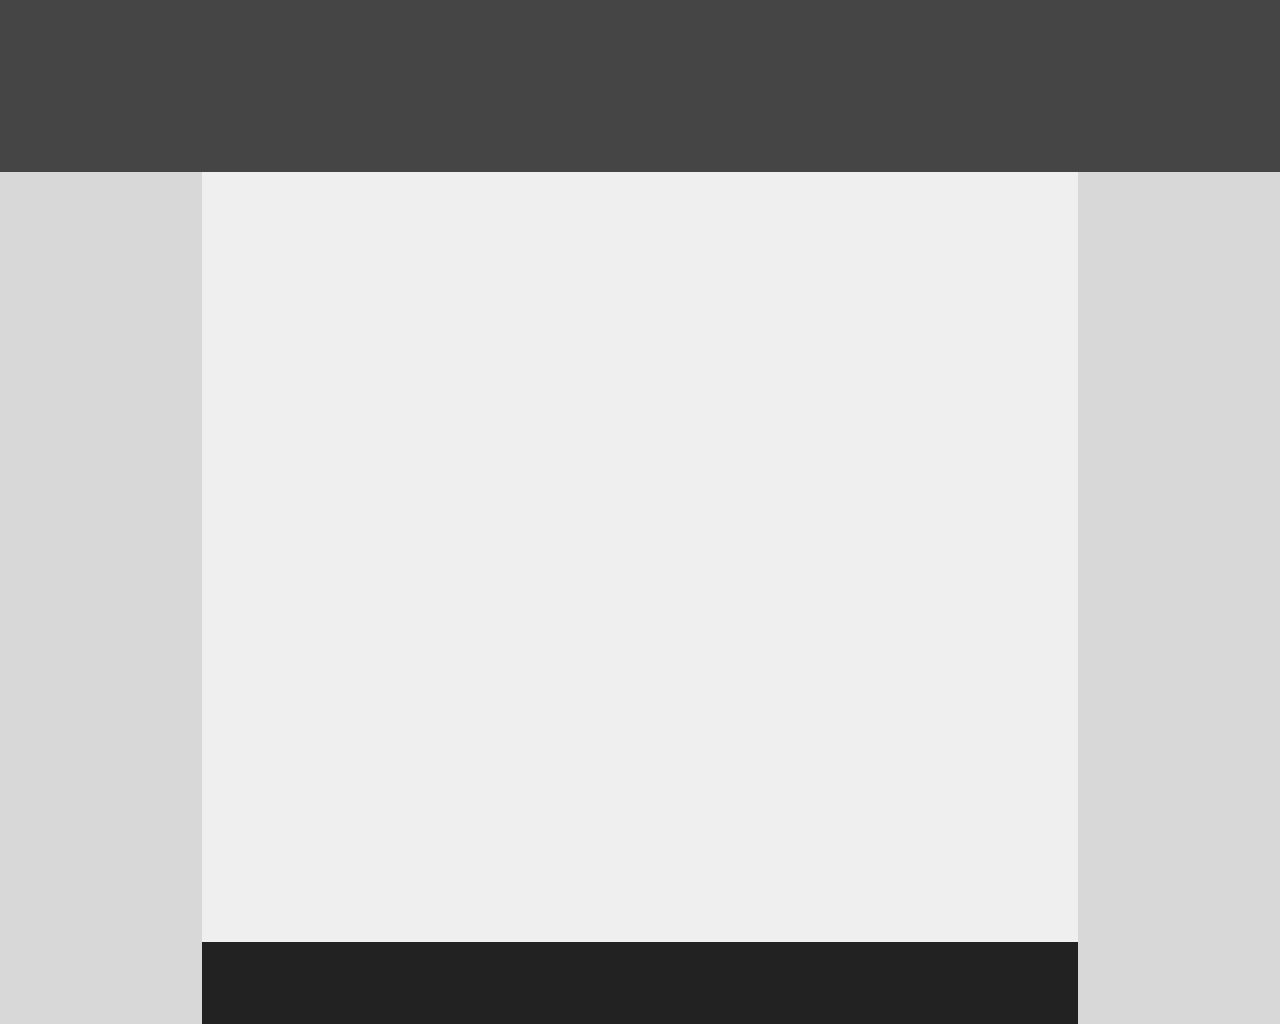
<file: drill-1/index.html>
<!DOCTYPE html>
<html lang="en">
  <head>
    <meta charset="UTF-8" />
    <meta http-equiv="X-UA-Compatible" content="IE=edge" />
    <meta name="viewport" content="width=device-width, initial-scale=1.0" />
    <link rel="stylesheet" href="./index.css" />
    <title>first-copy</title>
  </head>
  <body>
    <header></header>
    <div class="content-wrapper">
      <div class="white-bg">
        <div class="content-foot"></div>
      </div>
    </div>
  </body>
</html>
</file>
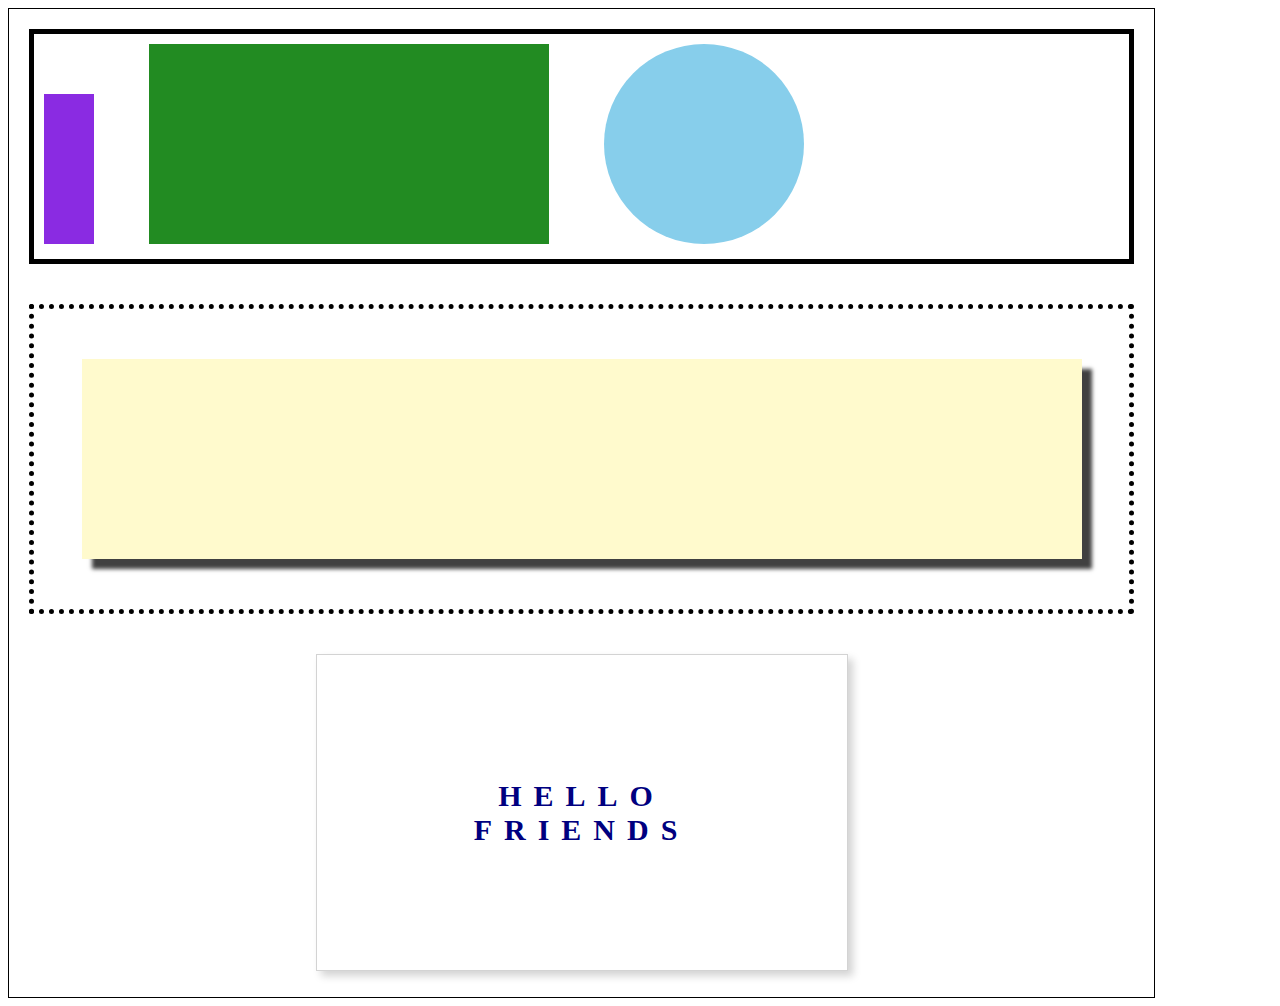
<file: drill-2/index.html>
<!DOCTYPE html>
<html lang="en">
  <head>
    <meta charset="UTF-8" />
    <meta http-equiv="X-UA-Compatible" content="IE=edge" />
    <meta name="viewport" content="width=device-width, initial-scale=1.0" />
    <link rel="stylesheet" href="./index.css" />
    <title>Second Drill</title>
  </head>
  <body>
    <div class="top">
      <div class="purple-rect"></div>
      <div class="green-rect"></div>
      <div class="blue-circ"></div>
    </div>
    <div class="middle">
      <div class="inner-pink-rect__green"></div>
    </div>
    <div class="center">
      <div class="bottom">
        <div>HELLO FRIENDS</div>
      </div>
    </div>
  </body>
</html>
</file>
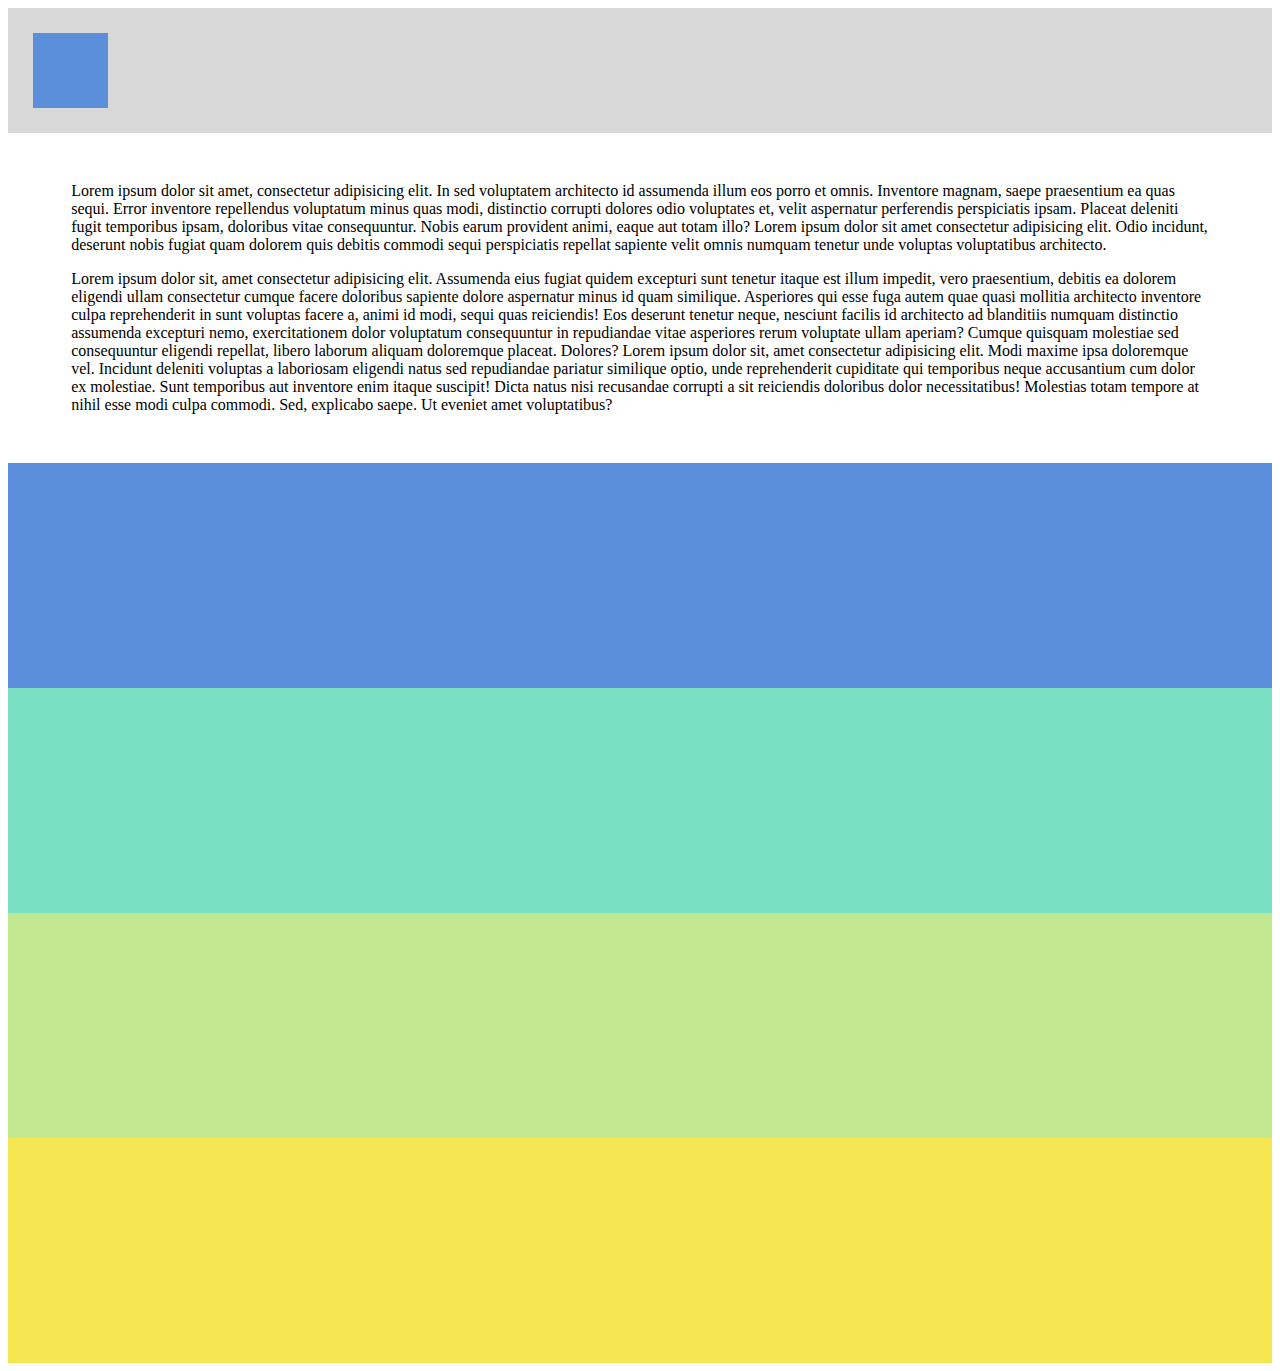
<file: drill-3/index.html>
<!-- be sure to look at the example gif as well -->
<!DOCTYPE html>
<html lang="en">
  <head>
    <meta charset="UTF-8" />
    <meta http-equiv="X-UA-Compatible" content="IE=edge" />
    <meta name="viewport" content="width=device-width, initial-scale=1.0" />
    <link rel="stylesheet" href="./index.css" />
    <title>Drill Three</title>
  </head>
  <body>
    <header>
      <div class="logo"></div>
    </header>
    <section class="main-content">
      <article>
        <p>
          Lorem ipsum dolor sit amet, consectetur adipisicing elit. In sed
          voluptatem architecto id assumenda illum eos porro et omnis. Inventore
          magnam, saepe praesentium ea quas sequi. Error inventore repellendus
          voluptatum minus quas modi, distinctio corrupti dolores odio
          voluptates et, velit aspernatur perferendis perspiciatis ipsam.
          Placeat deleniti fugit temporibus ipsam, doloribus vitae consequuntur.
          Nobis earum provident animi, eaque aut totam illo? Lorem ipsum dolor
          sit amet consectetur adipisicing elit. Odio incidunt, deserunt nobis
          fugiat quam dolorem quis debitis commodi sequi perspiciatis repellat
          sapiente velit omnis numquam tenetur unde voluptas voluptatibus
          architecto.
        </p>
        <p>
          Lorem ipsum dolor sit, amet consectetur adipisicing elit. Assumenda
          eius fugiat quidem excepturi sunt tenetur itaque est illum impedit,
          vero praesentium, debitis ea dolorem eligendi ullam consectetur cumque
          facere doloribus sapiente dolore aspernatur minus id quam similique.
          Asperiores qui esse fuga autem quae quasi mollitia architecto
          inventore culpa reprehenderit in sunt voluptas facere a, animi id
          modi, sequi quas reiciendis! Eos deserunt tenetur neque, nesciunt
          facilis id architecto ad blanditiis numquam distinctio assumenda
          excepturi nemo, exercitationem dolor voluptatum consequuntur in
          repudiandae vitae asperiores rerum voluptate ullam aperiam? Cumque
          quisquam molestiae sed consequuntur eligendi repellat, libero laborum
          aliquam doloremque placeat. Dolores? Lorem ipsum dolor sit, amet
          consectetur adipisicing elit. Modi maxime ipsa doloremque vel.
          Incidunt deleniti voluptas a laboriosam eligendi natus sed repudiandae
          pariatur similique optio, unde reprehenderit cupiditate qui temporibus
          neque accusantium cum dolor ex molestiae. Sunt temporibus aut
          inventore enim itaque suscipit! Dicta natus nisi recusandae corrupti a
          sit reiciendis doloribus dolor necessitatibus! Molestias totam tempore
          at nihil esse modi culpa commodi. Sed, explicabo saepe. Ut eveniet
          amet voluptatibus?
        </p>
      </article>
    </section>
    <div class="color-container">
      <div class="blue"></div>
      <div class="aqua"></div>
      <div class="green"></div>
      <div class="yellow"></div>
    </div>
  </body>
</html>
</file>
<file: drill-1/index.css>
body {
  margin: 0;
  background-color: #d8d8d8;
  height: 1024px;
}

header {
  height: 172px;
  background-color: #454545;
}

.content-wrapper {
  display: flex;
  justify-content: center;
}

.white-bg {
  display: flex;
  flex-direction: column;
  justify-content: flex-end;
  height: 852px;
  width: 68.5%;
  background-color: #efefef;
}

.content-foot {
  background-color: #222222;
  height: 82px;
}
</file>
<file: drill-2/index.css>
body {
  border: 1px solid black;
  padding: 20px 20px 0px 20px;
  height: 968px;
  width: 1105px;
}

body > div {
  margin-bottom: 40px;
}

.top {
  display: flex;
  align-items: flex-end;
  height: 225px;
  border: 5px solid black;
  width: auto;
}

.top > * {
  margin-left: 10px;
  margin-right: 45px;
  margin-bottom: 15px;
}

.purple-rect {
  background-color: #8a2be2;
  height: 150px;
  width: 50px;
}

.green-rect {
  background-color: #228b22;
  height: 200px;
  width: 400px;
}

.blue-circ {
  background-color: #87ceeb;
  border-radius: 50%;
  height: 200px;
  width: 200px;
}

.middle {
  display: flex;
  justify-content: center;
  align-items: center;
  height: 300px;
  border: 5px dotted black;
  width: auto;
}

.inner-pink-rect__green {
  width: 1000px;
  height: 200px;
  background-color: #fffacd;
  box-shadow: 10px 10px 4px #404040;
}

.center {
  width: 100%;
  display: flex;
  justify-content: center;
}

.bottom {
  display: flex;
  justify-content: center;
  align-items: center;
  border: 1px solid lightgrey;
  width: 530px;
  height: 315px;
  box-shadow: 5px 5px 8px lightgrey;
}

.bottom > div {
  text-align: center;
  width: 60%;
  font-size: 30px;
  font-weight: 700;
  color: #000080;
  font-family: serif;
  letter-spacing: 0.8ch;
}
</file>
<file: drill-3/index.css>
header {
  display: flex;
  align-items: center;
  background-color: #d8d8d8;
  width: 100%;
  height: 125px;
}

.logo {
  margin-left: 25px;
  height: 75px;
  width: 75px;
  background-color: #5b8fdc;
}

.main-content {
  background-color: white;
  width: 100%;
  min-height: 330px;
  height: auto;
  display: flex;
  flex-direction: column;
  justify-content: center;
  align-items: center;
}

article {
  width: 90%;
}

/* height 330 */

.color-container {
  width: 100%;
  height: 900px;
}

.color-container > div {
  height: 225px;
}

.blue {
  background-color: #5b8fdc;
}

.aqua {
  background-color: #7be0c3;
}

.green {
  background-color: #c2e791;
}

.yellow {
  background-color: #f5e752;
}
</file>
